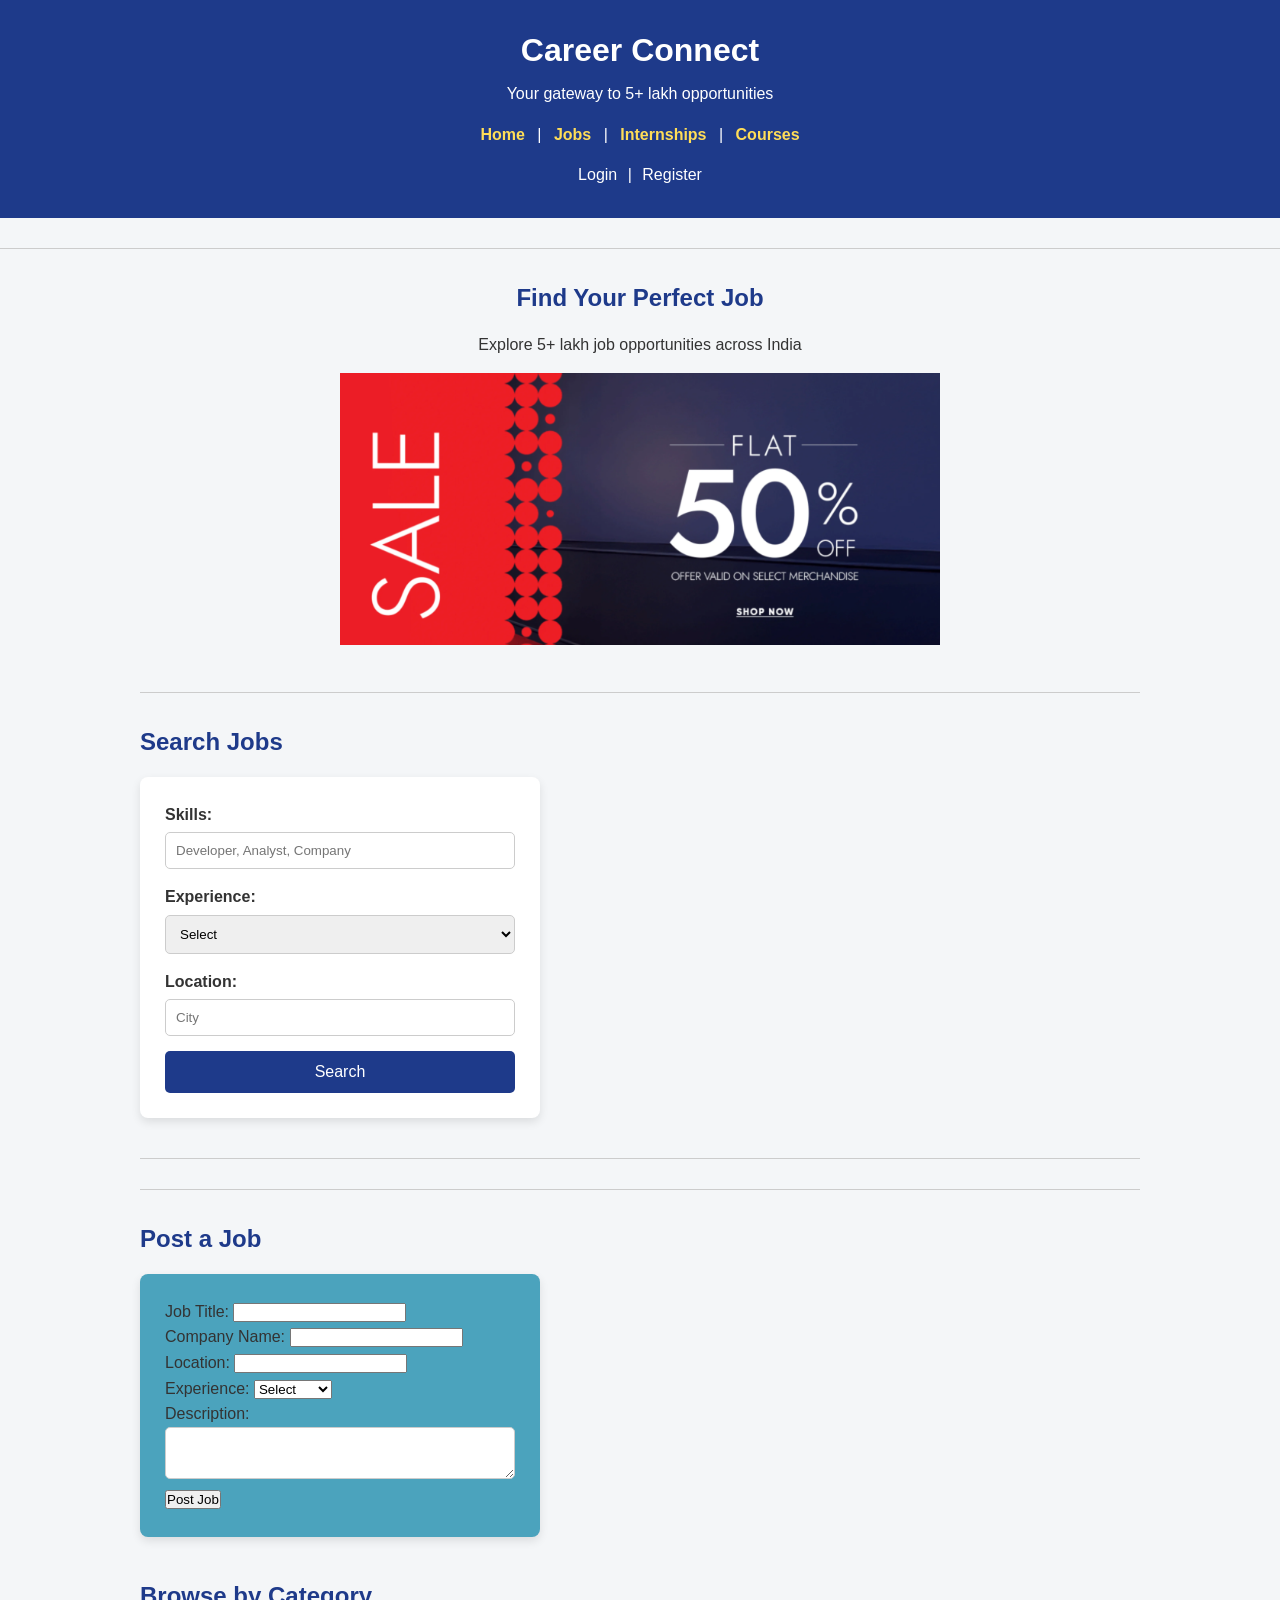
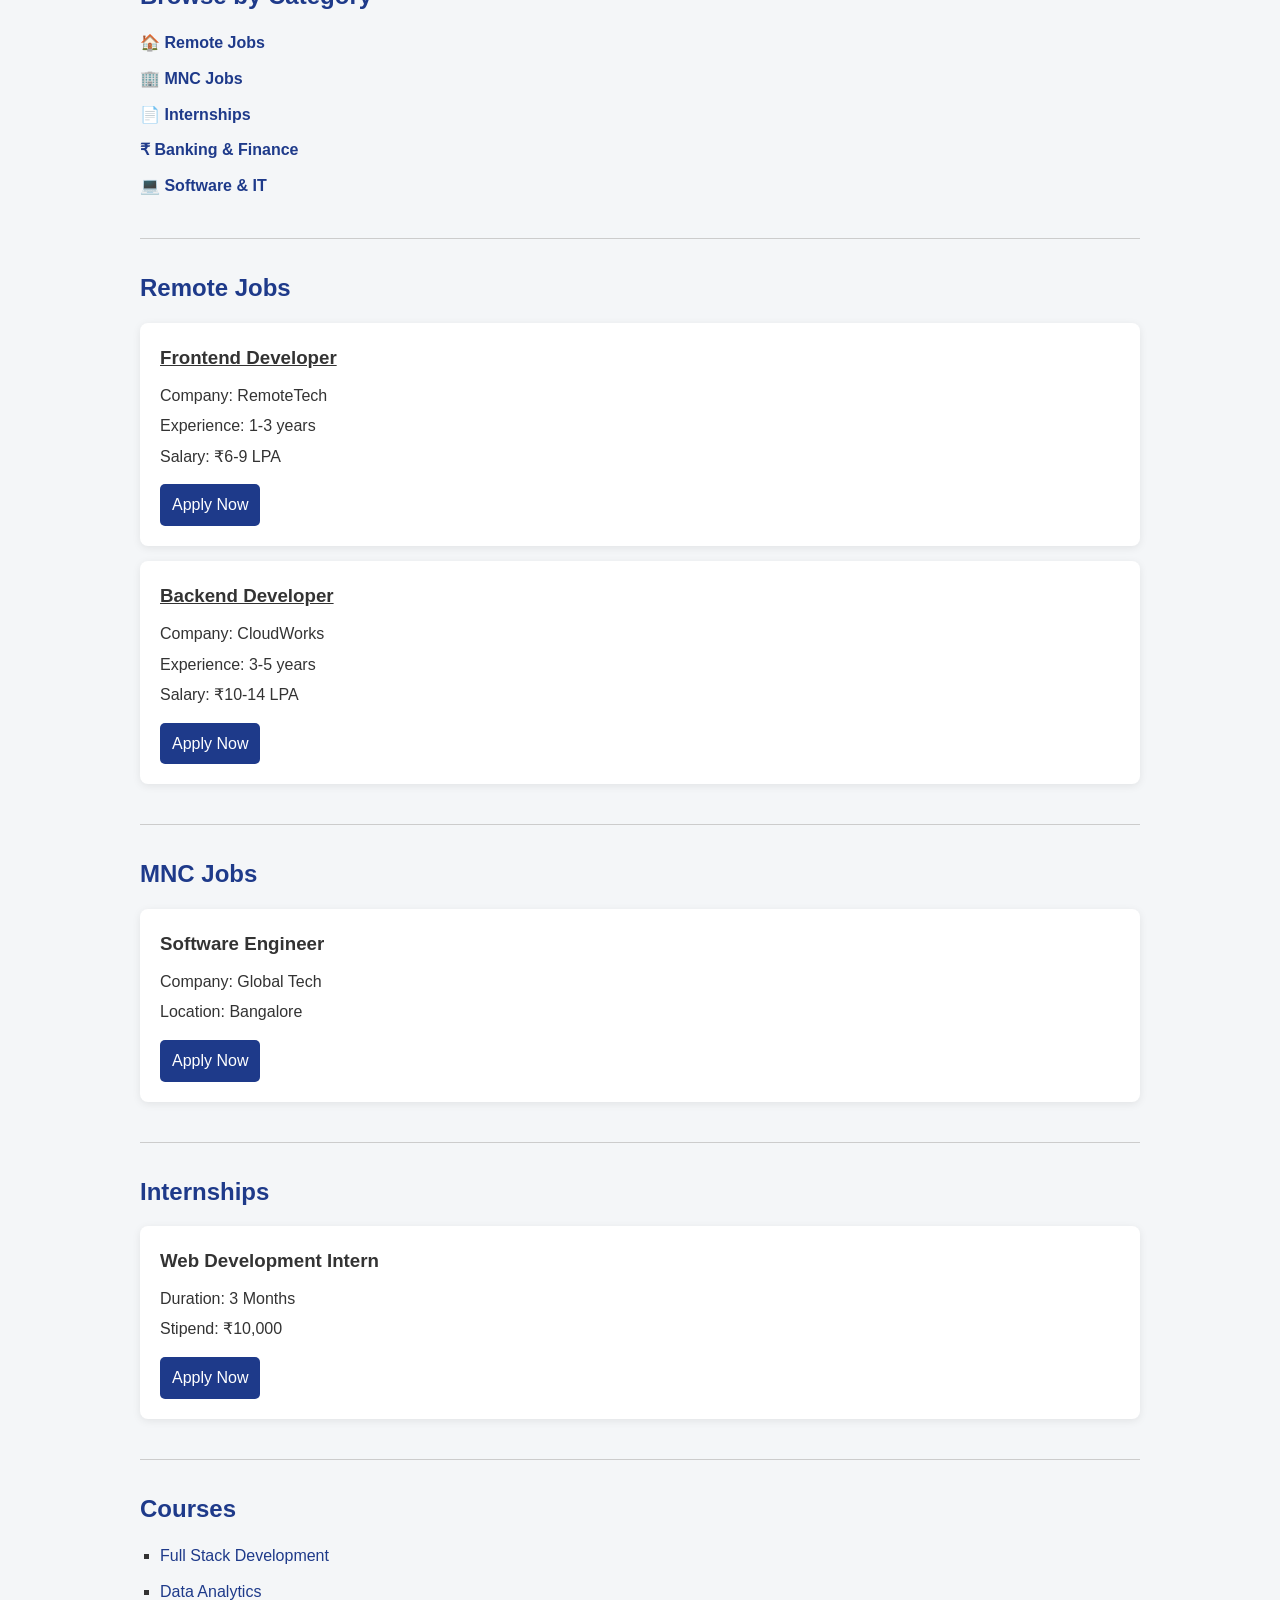
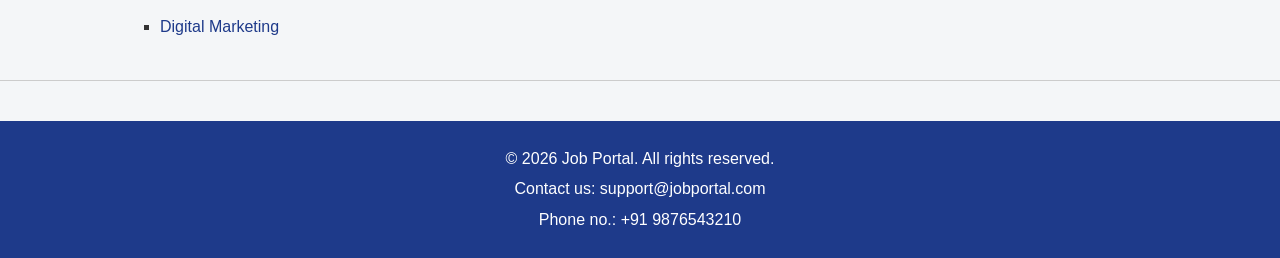
<file: index.html>
<!DOCTYPE html>
<html lang="en">
<head>
    <meta charset="UTF-8">
    <meta name="viewport" content="width=device-width, initial-scale=1.0">
    <meta name="description" content="Job Portal - Find your dream job from 5+ lakh opportunities">
    <title>Career Connect</title>
    <link rel="stylesheet" href="style.css">
</head>

<body id="home">

<header>
    <h1>Career Connect</h1>
    <p>Your gateway to 5+ lakh opportunities</p>

    <nav>
        <a href="#home">Home</a> |
        <a href="#jobs">Jobs</a> |
        <a href="#internships">Internships</a> |
        <a href="#courses">Courses</a>
    </nav>

    <p id="intro">
        <a href="login.html">Login</a> |
        <a href="register.html">Register</a>
    </p>
</header>

<hr>

<main>

    <section id="banner">
        <h2>Find Your Perfect Job</h2>
        <p>Explore 5+ lakh job opportunities across India</p>
        <img src="sale.png" alt="Job portal banner" width="600">
    </section>

    <hr>

    <section id ="jobs">
        <h2>Search Jobs</h2>
        <form id="searchForm">
            <p>
                <label for="Skills">Skills:</label>
                <input type="text" id="Skills" placeholder="Developer, Analyst, Company">
            </p>
            <p>
                <label for="Experience">Experience:</label>
                <select id="Experience" name="Experience">
                    <option>Select</option>
                    <option>Fresher</option>
                    <option>1-3 years</option>
                    <option>3-5 years</option>
                </select>
            </p>

            <p>
                <label>Location:</label>
                <input type="text" id="Location" placeholder="City">
            </p>

            <button type="submit">Search</button>
        </form>

        <div id="searchResults"></div>
    </section>

    <hr>

    <hr>

    <section id="post-job">
        <h2>Post a Job</h2>

        <form id="jobForm">
            <p>
                <label>Job Title:</label>
                <input type="text" id="jobTitle" required>
            </p>

            <p>
                <label>Company Name:</label>
                <input type="text" id="companyName" required>
            </p>

            <p>
                <label>Location:</label>
                <input type="text" id="jobLocation" required>
            </p>

            <p>
                <label>Experience:</label>
                <select id="jobExperience" required>
                    <option value="">Select</option>
                    <option>Fresher</option>
                    <option>1-3 years</option>
                    <option>3-5 years</option>
                </select>
            </p>

            <p>
                <label>Description:</label>
                <textarea id="jobDescription" required></textarea>
            </p>

            <button type="submit">Post Job</button>
        </form>

        <div id="jobCardsContainer"></div>
    </section>


    <section id="Browse">
        <h2>Browse by Category</h2>

        <ul>
            <li><a href="#remote-jobs">🏠 Remote Jobs</a></li>
            <li><a href="#mnc-jobs">🏢 MNC Jobs</a></li>
            <li><a href="#internships">📄 Internships</a></li>
            <li><a href="#banking">₹ Banking & Finance</a></li>
            <li><a href="#software-it">💻 Software & IT</a></li>
        </ul>
    </section>

    <hr>

    <section id="remote-jobs">
        <h2>Remote Jobs</h2>

        <article>
            <h3><u>Frontend Developer</u></h3>

            <p>Company: RemoteTech</p>
            <p>Experience: 1-3 years</p>
            <p>Salary: ₹6-9 LPA</p>
            <a href="#">Apply Now</a>
        </article>

        <article>
            <h3><u>Backend Developer</u></h3>
            <p>Company: CloudWorks</p>
            <p>Experience: 3-5 years</p>
            <p>Salary: ₹10-14 LPA</p>
            <a href="#">Apply Now</a>
        </article>
    </section>

    <hr>

    <section id="mnc-jobs">
        <h2>MNC Jobs</h2>

        <article>
            <h3>Software Engineer</h3>
            <p>Company: Global Tech</p>
            <p>Location: Bangalore</p>
            <a href="#">Apply Now</a>
        </article>
    </section>

    <hr>

    <section id="internships">
        <h2>Internships</h2>

        <article>
            <h3>Web Development Intern</h3>
            <p>Duration: 3 Months</p>
            <p>Stipend: ₹10,000</p>
            <a href="#">Apply Now</a>
        </article>
    </section>

    <hr>


    <section id="courses">
        <h2>Courses</h2>

        <ul>
            <li><a href="https://www.coursera.org/professional-certificates/ibm-full-stack-cloud-developer?utm_medium=sem&utm_source=gg&utm_campaign=b2c_india_x_multi_ftcof_career-academy_cx_dr_bau_gg_pmax_gc_in_all_m_hyb_24-03_desktop&campaignid=21104989118&adgroupid=&device=c&keyword=&matchtype=&network=x&devicemodel=&creativeid=&assetgroupid=6544944776&targetid=&extensionid=&placement=&gad_source=1&gad_campaignid=21104990591&gbraid=0AAAAADdKX6YwMQG1m6egXER2Sxm8jD1oy&gclid=CjwKCAiAj8LLBhAkEiwAJjbY7-78fpGNgrpBi4Tb0hkr7g3nXYwMFXEr8QjHbftPJjVqvR5opVGLuBoCLiUQAvD_BwE">Full Stack Development</a></li>
            <li><a href="https://www.coursera.org/professional-certificates/google-data-analytics/paidmedia?utm_medium=sem&utm_source=gg&utm_campaign=b2c_india_google-data-analytics_google_ftcof_professional-certificates_px_dr_bau_gg_pmax_pr_in_all_m_hyb_24-03_desktop&campaignid=21072548799&adgroupid=&device=c&keyword=&matchtype=&network=x&devicemodel=&creativeid=&assetgroupid=6566742354&targetid=&extensionid=&placement=&gad_source=1&gad_campaignid=21079412285&gbraid=0AAAAADdKX6ao6yW66iss8-L9246Lpk1c7&utm_medium=sem&utm_source=gg&utm_campaign=b2c_india_google-data-analytics_google_ftcof_professional-certificates_px_dr_bau_gg_pmax_pr_in_all_m_hyb_24-03_desktop&campaignid=21072548799&adgroupid=&device=c&keyword=&matchtype=&network=x&devicemodel=&creativeid=&assetgroupid=6566742354&targetid=&extensionid=&placement=&gad_source=1&gad_campaignid=21079412285&gbraid=0AAAAADdKX6ao6yW66iss8-L9246Lpk1c7">Data Analytics</a></li>
            <li><a href="https://www.coursera.org/professional-certificates/google-digital-marketing-ecommerce?utm_medium=sem&utm_source=gg&utm_campaign=b2c_india_google-digital-marketing-ecommerce_google_ftcof_professional-certificates_cx_dr_bau_gg_pmax_pr_in_all_m_hyb_24-03_desktop&campaignid=21107479172&adgroupid=&device=c&keyword=&matchtype=&network=x&devicemodel=&creativeid=&assetgroupid=6566788429&targetid=&extensionid=&placement=&gad_source=1&gad_campaignid=21100725786&gbraid=0AAAAADdKX6YyNN77wGSCIXuHdS0Ilg9pB">Digital Marketing</a></li>
        </ul>
    </section>

</main>

<hr>

<footer>
    <p>© 2026 Job Portal. All rights reserved.</p>
    <p>Contact us: support@jobportal.com</p>
    <p>Phone no.: +91 9876543210</p>
</footer>

<script src="script.js"></script>

</body>
</html>
</file>
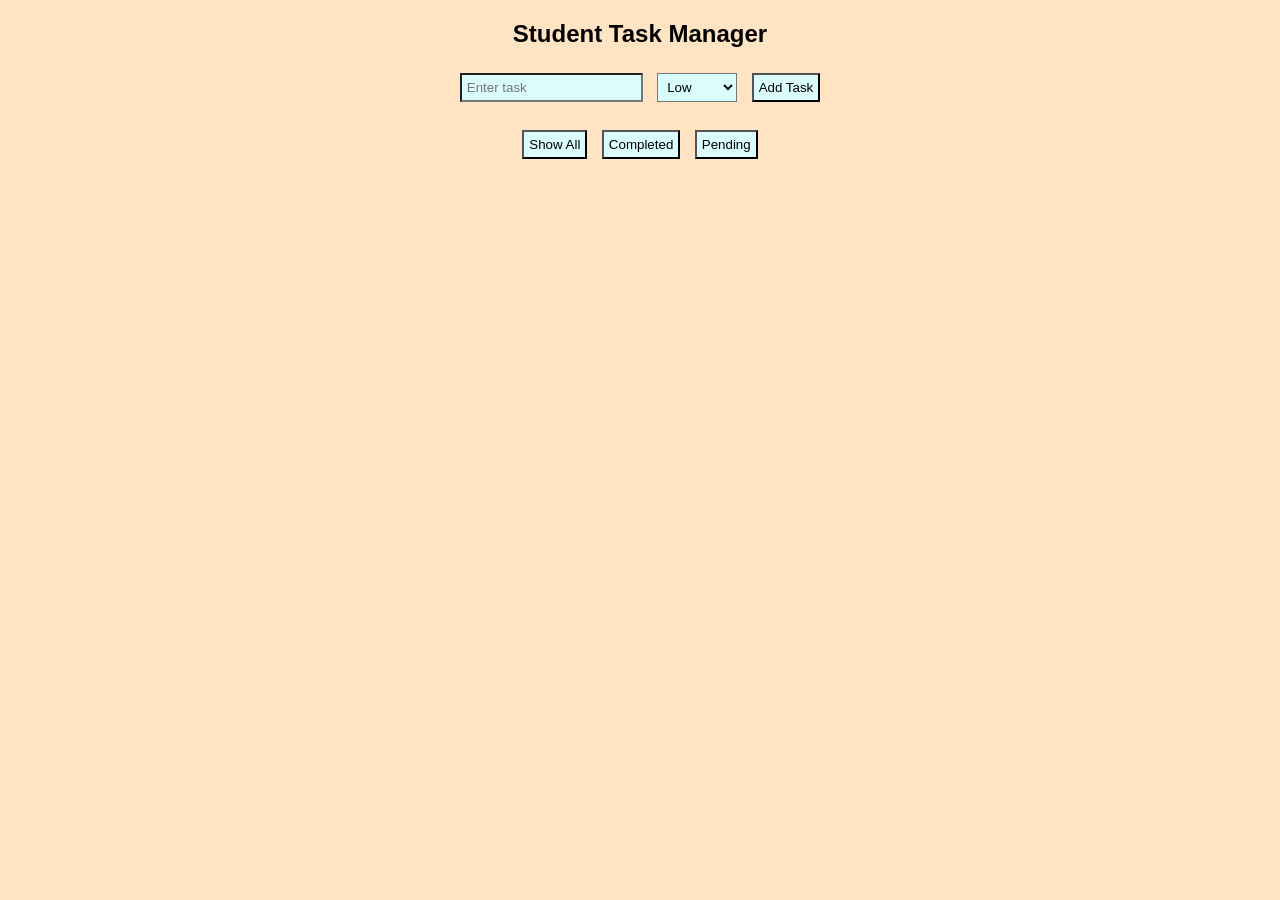
<file: 01lab mst full stack/index.html>
<!DOCTYPE html>
<html>
<head>
    <title>Student Task Manager</title>
    <link rel="stylesheet" href="style.css">
</head>
<body>

<h2>Student Task Manager</h2>

<input type="text" id="taskInput" placeholder="Enter task">

<select id="priority">
    <option value="Low">Low</option>
    <option value="Medium">Medium</option>
    <option value="High">High</option>
</select>

<button onclick="addTask()">Add Task</button>

<br><br>

<button onclick="filterTasks('all')">Show All</button>
<button onclick="filterTasks('completed')">Completed</button>
<button onclick="filterTasks('pending')">Pending</button>

<ul id="taskList"></ul>

<script src="script.js"></script>

</body>
</html>
</file>
<file: style.css>
* {
    margin: 0;
    padding: 0;
    box-sizing: border-box;
    font-family: Arial, Helvetica, sans-serif;
}

body {
    background-color: #f4f6f8;
    color: #333;
    line-height: 1.6;
}

header {
    background-color: #1e3a8a;
    color: white;
    text-align: center;
    padding: 25px 15px;
}

header h1 {
    font-size: 32px;
    margin-bottom: 5px;
}

header p {
    margin: 5px 0;
}

nav {
    margin: 15px 0;
}

nav a {
    color: #ffdd57;
    text-decoration: none;
    margin: 0 8px;
    font-weight: bold;
}

nav a:hover {
    text-decoration: underline;
}

#intro a {
    color: white;
    text-decoration: none;
    margin: 0 6px;
}

#intro a:hover {
    text-decoration: underline;
}

main {
    width: 90%;
    max-width: 1000px;
    margin: 30px auto;
}

section {
    margin-bottom: 40px;
}

section h2 {
    color: #1e3a8a;
    margin-bottom: 15px;
}

#banner {
    text-align: center;
}

#banner img {
    margin-top: 15px;
    max-width: 100%;
}

#jobs form {
    background-color: white;
    padding: 25px;
    max-width: 400px;
    border-radius: 8px;
    box-shadow: 0 4px 10px rgba(0,0,0,0.1);
}

#jobs p {
    margin-bottom: 15px;
}

#jobs label {
    display: block;
    margin-bottom: 5px;
    font-weight: bold;
}

#jobs input,
#jobs select {
    width: 100%;
    padding: 10px;
    border-radius: 5px;
    border: 1px solid #ccc;
}

#jobs input:focus,
#jobs select:focus {
    outline: none;
    border-color: #1e3a8a;
}

#jobs button {
    width: 100%;
    padding: 12px;
    background-color: #1e3a8a;
    color: white;
    border: none;
    border-radius: 5px;
    font-size: 16px;
    cursor: pointer;
}

#jobs button:hover {
    background-color: #162c6b;
}

#Browse ul {
    list-style: none;
}

#Browse li {
    margin: 10px 0;
}

#Browse a {
    text-decoration: none;
    color: #1e3a8a;
    font-weight: bold;
}

#Browse a:hover {
    text-decoration: underline;
}

article {
    background-color: white;
    padding: 20px;
    margin-bottom: 15px;
    border-radius: 8px;
    box-shadow: 0 2px 8px rgba(0,0,0,0.08);
}

article h3 {
    margin-bottom: 10px;
}

article p {
    margin: 5px 0;
}

article a {
    display: inline-block;
    margin-top: 10px;
    text-decoration: none;
    background-color: #1e3a8a;
    color: white;
    padding: 8px 12px;
    border-radius: 5px;
}

article a:hover {
    background-color: #162c6b;
}

#courses ul {
    list-style: square;
    padding-left: 20px;
}

#courses li {
    margin-bottom: 10px;
}

#courses a {
    text-decoration: none;
    color: #1e3a8a;
}

#courses a:hover {
    text-decoration: underline;
}

footer {
    background-color: #1e3a8a;
    color: white;
    text-align: center;
    padding: 20px;
    margin-top: 40px;
}

footer p {
    margin: 5px 0;
}

hr {
    margin: 30px 0;
    border: 0;
    height: 1px;
    background-color: #ccc;
}

#post-job form {
    background-color: rgb(75, 163, 189);
    padding: 25px;
    max-width: 400px;
    border-radius: 8px;
    box-shadow: 0 4px 10px rgba(0,0,0,0.1);
    margin-bottom: 20px;
}

#post-job textarea {
    width: 100%;
    padding: 10px;
    border-radius: 5px;
    border: 1px solid #ccc;
}

.edit-btn {
    background-color: orange;
    color: white;
    border: none;
    padding: 8px 10px;
    border-radius: 5px;
    cursor: pointer;
    margin-right: 8px;
}

.delete-btn {
    background-color: red;
    color: white;
    border: none;
    padding: 8px 10px;
    border-radius: 5px;
    cursor: pointer;
}
</file>
<file: 01lab mst full stack/style.css>
body{
    font-family: Arial;
    text-align: center;
    background-color: bisque;
}

input, select, button{
    padding: 5px;
    margin: 5px;
    background-color: rgb(219, 252, 253);
}

li{
    margin: 8px 0;
}

.completed{
    text-decoration: line-through;
    color: gray;
}
</file>
